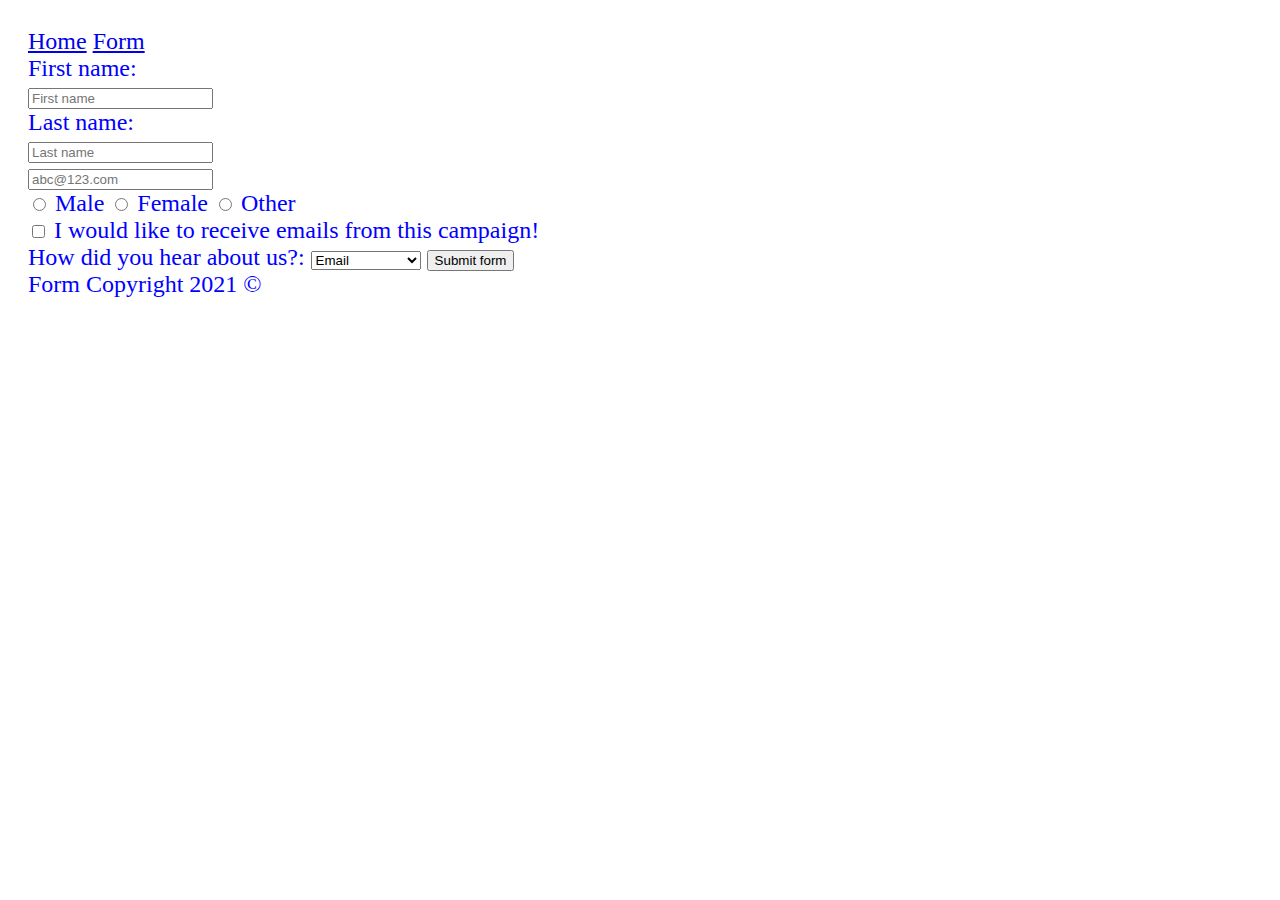
<file: form.html>
<!DOCTYPE html>
<html style="    
margin: 20px;
color: blue;
font-size: 24px;
">
  <head>
  </head>
  <body>
    <header>
      <nav>
        <!-- works like <a href="/index.html">Home</a> -->
        <a href="/">Home</a>
        <a href="./form">Form</a>
      </nav>
    </header>
    <main>
    </main>
    <form method="POST" action="http://localhost:3000/profile">
      <label for="fname">First name:</label><br>
      <input type="text" id="fname" name="fname"
      placeholder="First name"><br>
      <label for="lname">Last name:</label><br>
      <input type="text" id="lname" name="lname"
      placeholder="Last name"><br>
      <input type="text" id="email" name="email"
      placeholder="abc@123.com"><br>
      <input type="radio" id="gender" name="male" value="Male">
      <label for="male">Male</label>
      <input type="radio" id="gender" name="female" value="Female">
      <label for="female">Female</label>
      <input type="radio" id="gender" name="other" value="Other">
      <label for="other">Other</label><br>
      <input type="checkbox" id="emailCampaign" name="emailCampaign" value="Yes">
      <label for="emailCampaign">I would like to receive emails from this campaign!</label><br>
      <label for="source">How did you hear about us?:</label>
      <select name="source" id="source">
        <option value="email">Email</option>
        <option value="radio">Radio</option>
        <option value="television">Television</option>
        <option value="word of mouth">Word of Mouth</option>
      </select>
      <button type="submit">Submit form</button>
    </form>
    <footer>Form Copyright 2021 &copy;</footer>
  </body>
</html>
</file>
